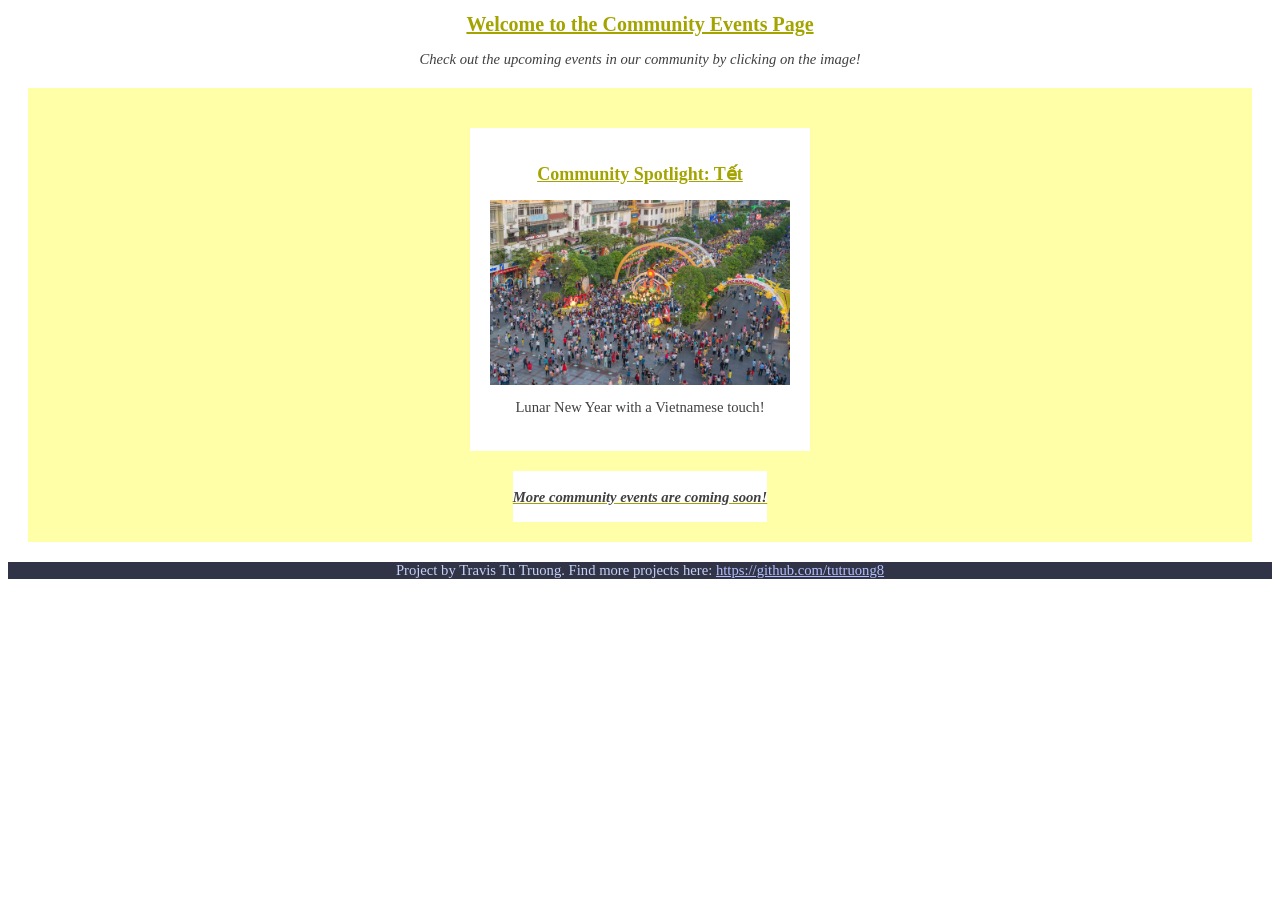
<file: index.html>
<!DOCTYPE html>
<html lang="en">
<head>
    <meta charset="UTF-8">
    <meta name="viewport" content="width=device-width, initial-scale=1.0">
    <title>Community Events</title>
    <link rel="stylesheet" href="style.css">
</head>
<body>
    <header>
        <h1>Welcome to the Community Events Page</h1>
        <p><em>Check out the upcoming events in our community by clicking on the image!</em></p>
    </header>
    <main id="events">
        <article id="event">
            <h2>Community Spotlight: Tết</h2>
            <a href="event.html">
                <img alt="Tết in Vietnam" src="img/event-main.jpg">
            </a>
            <p>Lunar New Year with a Vietnamese touch!</p>
        </article>
        <article class="event">
            <h2><em>More community events are coming soon!</em></h2>
        </article>
    </main>
    <footer id="footer">
        <p>
            Project by Travis Tu Truong. Find more projects here: 
            <a href="https://github.com/tutruong8">https://github.com/tutruong8</a>
        </p>
    </footer>
</body>
</html>
</file>
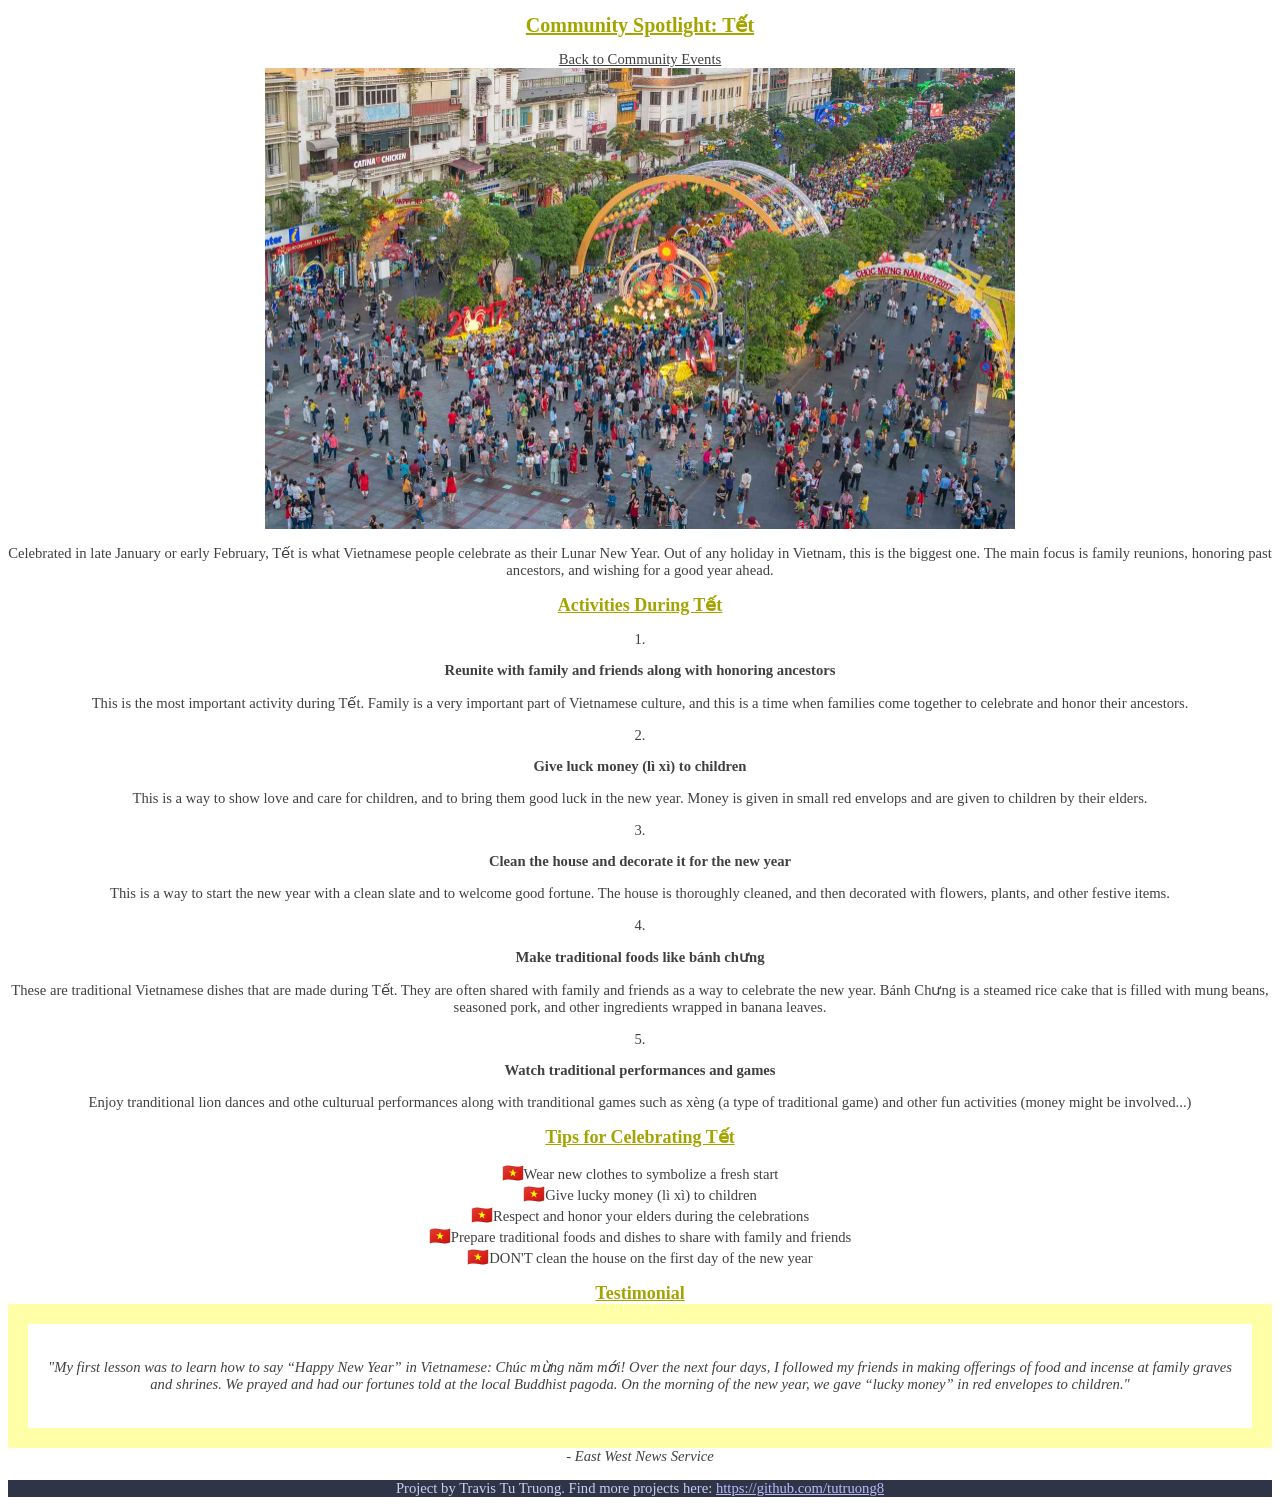
<file: event.html>
<!DOCTYPE html>
<html lang="en">

<!-- Extra features completed: favicon and custom list marker -->

<head>
    <meta charset="UTF-8">
    <meta name="viewport" content="width=device-width, initial-scale=1.0">
    <title>Tết</title>
    <link rel="stylesheet" href="style.css">
    <link rel="apple-touch-icon" sizes="180x180" href="img/apple-touch-icon.png">
    <link rel="icon" type="image/png" sizes="32x32" href="img/favicon-32x32.png">
    <link rel="icon" type="image/png" sizes="16x16" href="img/favicon-16x16.png">
    <link rel="manifest" href="img/site.webmanifest">
</head>

<body>
    <header>
        <h1>Community Spotlight: Tết</h1>
    </header>
    
    <nav>
        <a href="index.html"> Back to Community Events</a>
    </nav>

    <main>
        <a href="https://www.thoughtco.com/what-is-tet-1458357">
            <img alt="Tết in Vietnam" src="img/event-main.jpg">
        </a>
        <p id="overview">
            Celebrated in late January or early February, Tết is what Vietnamese people celebrate as their Lunar New Year.
            Out of any holiday in Vietnam, this is the biggest one. The main focus is family reunions, honoring past
            ancestors, and wishing for a good year ahead.
        </p>
        <section id="activities">
            <h2>Activities During Tết</h2>
            <ol>
                <li>
                    <h3>Reunite with family and friends along with honoring ancestors</h3>
                    <p>This is the most important activity during Tết. Family is a very important part of Vietnamese
                        culture, and this is a time when families come together to celebrate and honor their ancestors.</p>
                </li>
                <li>
                    <h3>Give luck money (lì xì) to children</h3>
                    <p>This is a way to show love and care for children, and to bring them good luck in the new year. Money
                        is given in small red envelops and are given to children by their elders.</p>
                </li>
                <li>
                    <h3>Clean the house and decorate it for the new year</h3>
                    <p>This is a way to start the new year with a clean slate and to welcome good fortune. The house is
                        thoroughly cleaned, and then decorated with flowers, plants, and other festive items.</p>
                </li>
                <li>
                    <h3>Make traditional foods like bánh chưng</h3>
                    <p>These are traditional Vietnamese dishes that are made during Tết. They are often shared with family
                        and friends as a way to celebrate the new year. Bánh Chưng is a steamed rice cake that is filled
                        with mung beans, seasoned pork, and other ingredients wrapped in banana leaves. </p>
                </li>
                <li>
                    <h3>Watch traditional performances and games</h3>
                    <p>Enjoy tranditional lion dances and othe culturual performances along with tranditional games such as
                    xèng (a type of traditional game) and other fun activities (money might be involved...)</p>
                </li>
            </ol>
        </section>
        <section id="tips">
            <h2>Tips for Celebrating Tết</h2>
            <ul>
                <li>Wear new clothes to symbolize a fresh start</li>
                <li>Give lucky money (lì xì) to children</li>
                <li>Respect and honor your elders during the celebrations</li>
                <li>Prepare traditional foods and dishes to share with family and friends</li>
                <li>DON'T clean the house on the first day of the new year</li>
            </ul>
        </section>
        <section id="testimonial">
            <h2>Testimonial</h2>
            <blockquote class="tet-testimonial" cite="https://www.eastwestnewsservice.com/vietnam-tet-holiday-brings-feasting-and-hope/">
                <p>"My first lesson was to learn how to say “Happy New Year” in Vietnamese: Chúc mừng năm mới! Over the next
                    four days, I followed my friends in making offerings of food and incense at family graves and shrines.
                    We prayed and had our fortunes told at the local Buddhist pagoda. On the morning of the new year, we
                    gave “lucky money” in red envelopes to children."</p>
            </blockquote>
            <p>- <cite>East West News Service</cite></p>
        </section>
    </main>
    <footer id="footer">
        <p>
            Project by Travis Tu Truong. Find more projects here:
            <a href="https://github.com/tutruong8">https://github.com/tutruong8</a>
        </p>
    </footer>
</body>

</html>
</file>
<file: style.css>
*{
    background-color: white;
    color: #404040;
    font-size: 11pt;
    font-family: Georgia, Garamond, serif;
    text-align: center;
}
img {
    width: 750px;
    height: auto;
    display: block;
    margin: 0 auto;
}
h1, h2 {
    font-size: 20px;
    font-weight: bold;
    text-decoration: underline;
    color: #A4A400;
}
h2 {
    font-size: 18px;
}

ul, ol {
    text-align: center;
    list-style-position: inside;
    padding: 0;
}

#testimonial {
    background-color: #FFFFA8;
}

.tet-testimonial {
    font-style: italic;
    font-size: 14px;
    text-align: left;
    margin: 20px;
    padding: 20px;
}

#events {
    background-color: #FFFFA8;
    padding: 20px;
    margin: 20px;
    display: flex;
    flex-flow: column nowrap;
    justify-content: center;
    align-items: center;
}
#events img{
    width: 300px;
    max-width: 100%;
    height: auto;

}

#event {
    display: flex;
    flex-flow: column nowrap;
    justify-content: center;
    align-items: center;
    margin: 20px;
    padding: 20px;
}

#footer p, #footer a{
    background-color: #303446;
    color: #c6d0f5;
}
#footer a{
    color: #b4befe;
}

#tips li::marker {
  content: "🇻🇳";
  font-size: 1.2em;
}
</file>
